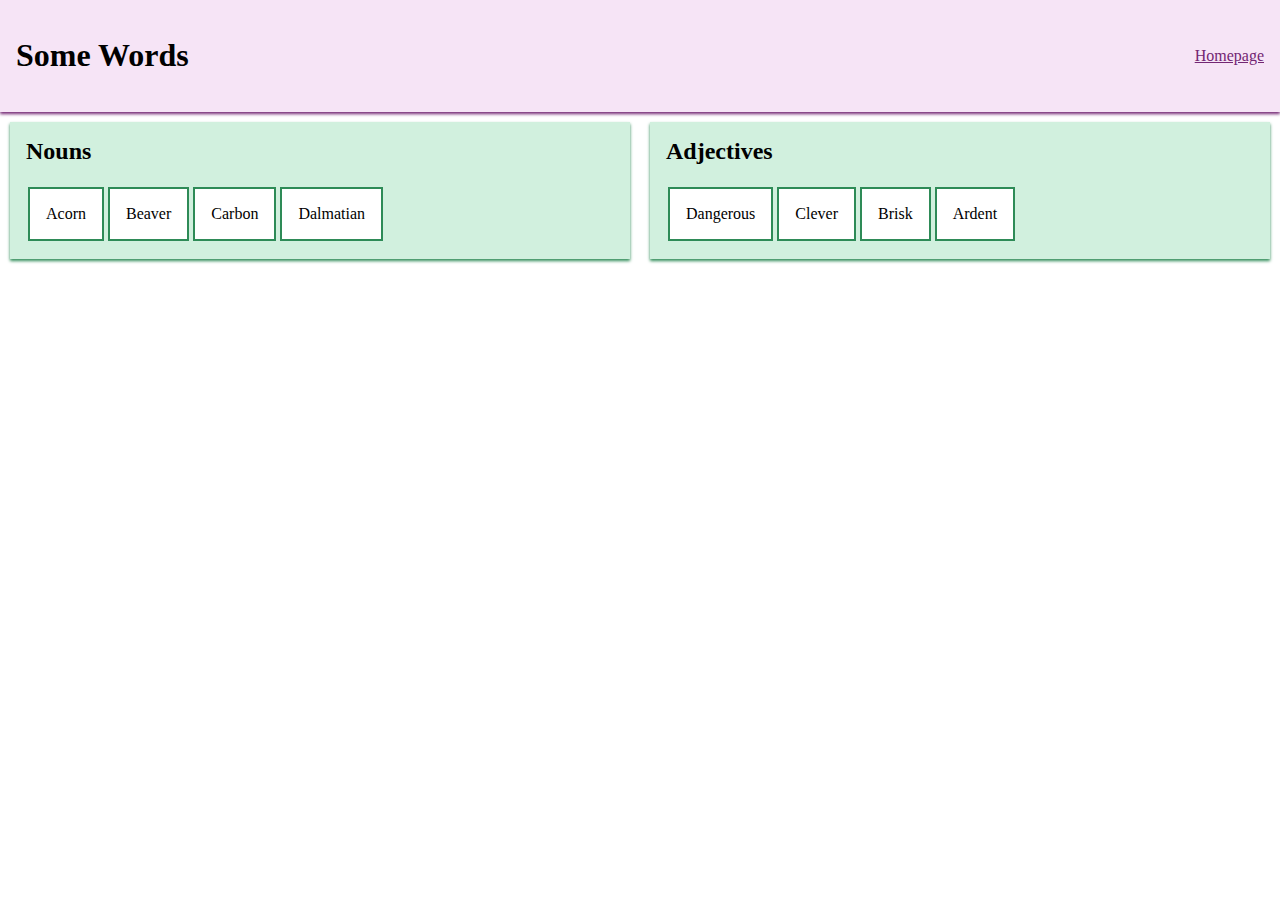
<file: some-words.html>
<!DOCTYPE html>
<html lang="en">
<head>
 <meta charset="UTF-8">
 <meta http-equiv="X-UA-Compatible" content="IE=edge">
 <meta name="viewport" content="width=device-width, initial-scale=1.0">
 <title>Some Words</title>
 <link rel="stylesheet" href="some-words.css">
 <style>
    header {
      background-color: #f6e4f6;
      padding: 1em;
      margin-bottom: 10px;
      box-shadow: 0px 2px 3px #732673;
      display: flex;
      justify-content: space-between;
      align-items: center;
    }
  </style>
</head>
<body>
 <header>
   <h1>Some Words</h1>
   <nav>
     <a href="index.html">Homepage</a>
   </nav>
 </header>


 <main>
   <section>
     <h2>Nouns</h2>
     <div class="words nouns">
       <p>Acorn</p>
       <p>Beaver</p>
       <p>Carbon</p>
       <p>Dalmatian</p>
    </div>
</section>
<section>
  <h2>Adjectives</h2>
  <div class="words adjectives">
    <p>Ardent</p>
    <p>Brisk</p>
    <p>Clever</p>
    <p>Dangerous</p>
  </div>
</section>
</main>
</body>
</html>
</file>
<file: some-words.css>
@media screen and (min-width: 480px) {

    body {
        margin: 0 10px 10px 10px; /* all sidees */
    }

    header {
        padding: 0 1em; /* 0 for top and bottom, 1em for left and right */
        background-color: #f6e4f6;
        padding: 1em;
        margin-bottom: 10px;
        display: flex;  /* Enable flexbox */
        justify-content: space-between;  /* Spread h1 and nav to opposite ends */
        align-items: center;  /* Center items vertically */
    }

    .words.nouns {
        display: flex;
        flex-direction: row;
        justify-content: flex-start;
    }
    .words.adjectives{
        display: flex;
        flex-direction: row-reverse;
        justify-content: flex-end;
    }

}


@media screen and (min-width: 992px) {

    main {
        display: flex;  /* Enable flexbox */
        flex-direction: row;  /* Arrange items in a row */
        justify-content: space-between;  /* Spread sections to the left and right and kind centerish */
    }

    /* Ensure each section has some flex properties to control spacing */
    section {
        flex: 1;
        margin: 0 10px;
    }
}




body {
    margin: 0;
   }
   
  

   
   header a {
    color: #732673;
}

section {
    background-color: #d1f0de;
    padding: 1em;
    margin-bottom: 10px;
    box-shadow: 0px 2px 3px #2e8b57;
}


section {
 background-color: #d1f0de;
 padding: 1em;
 margin-bottom: 10px;
 box-shadow: 0px 2px 3px #2e8b57;
}


h2 {
 margin-top: 0;
}


.words p {
 border: 2px solid #2e8b57;
 background-color: white;
 padding: 1em;
 margin: 2px;
}
</file>
